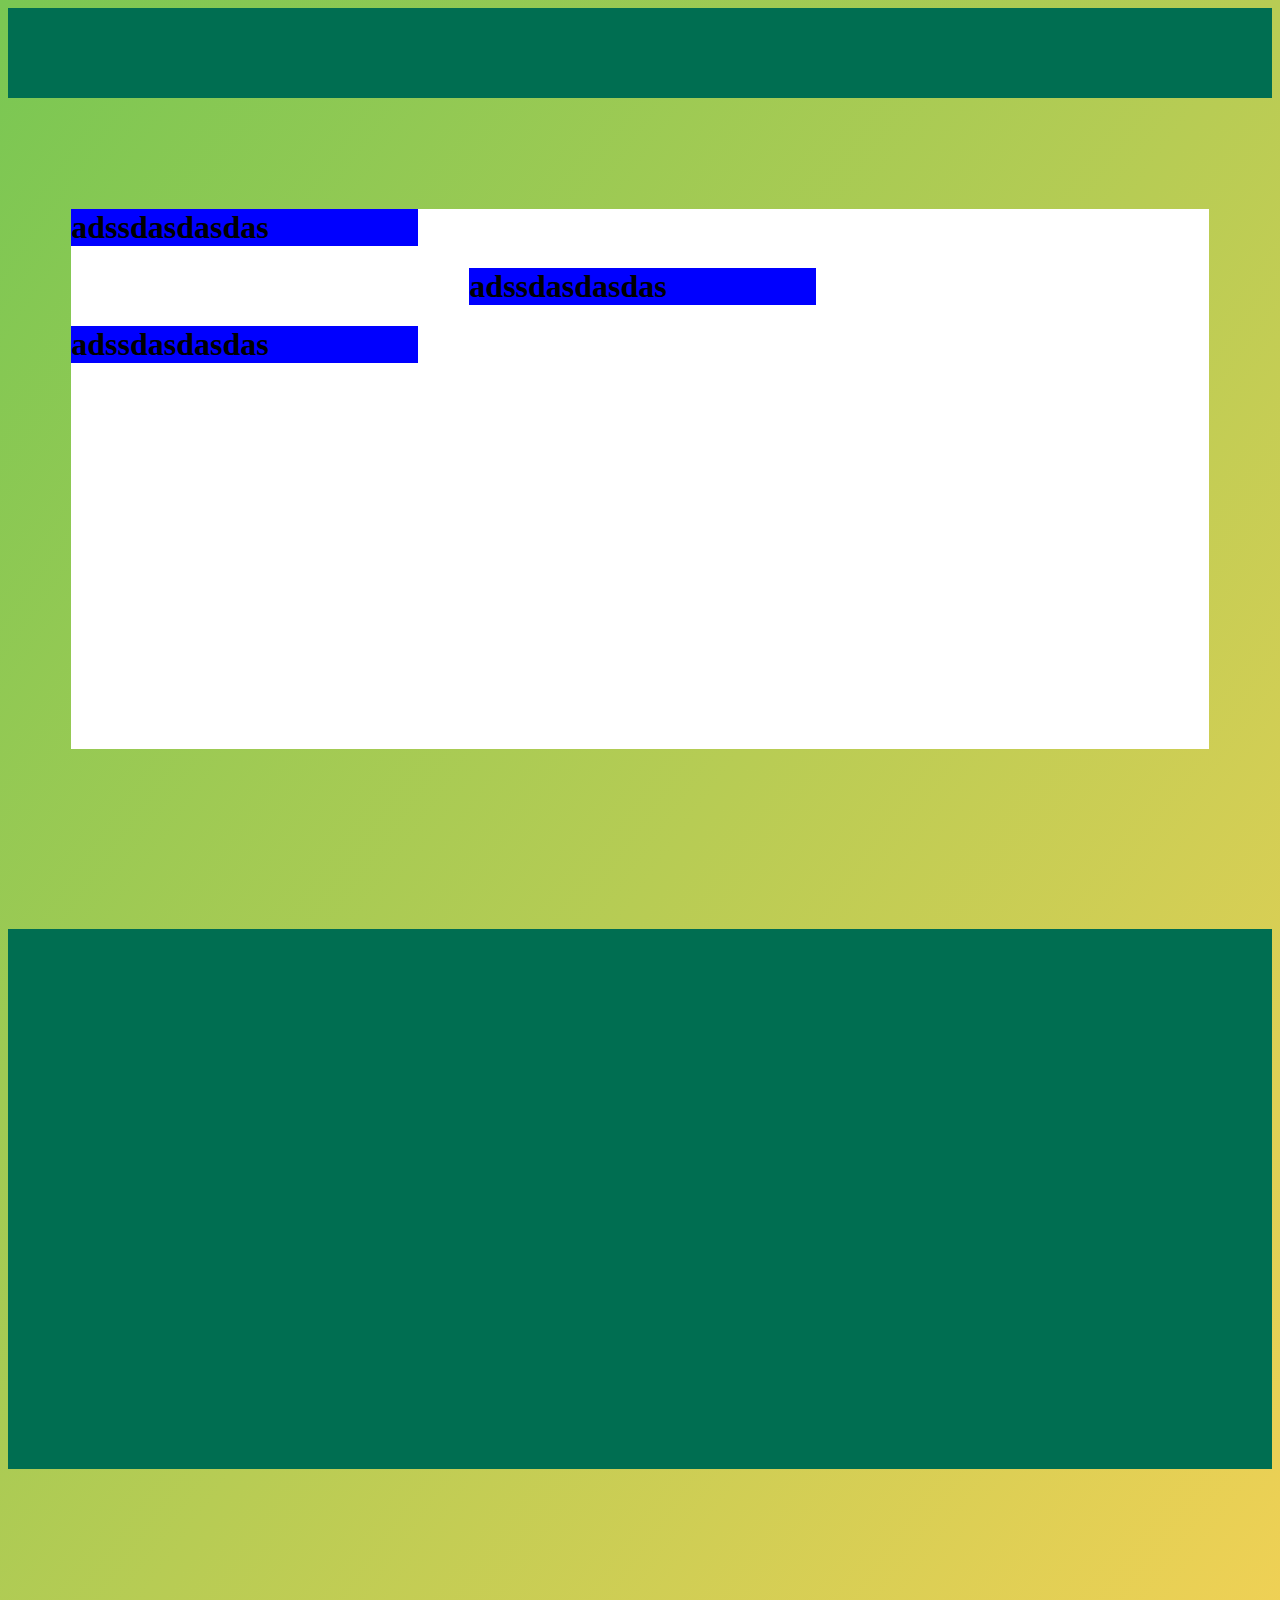
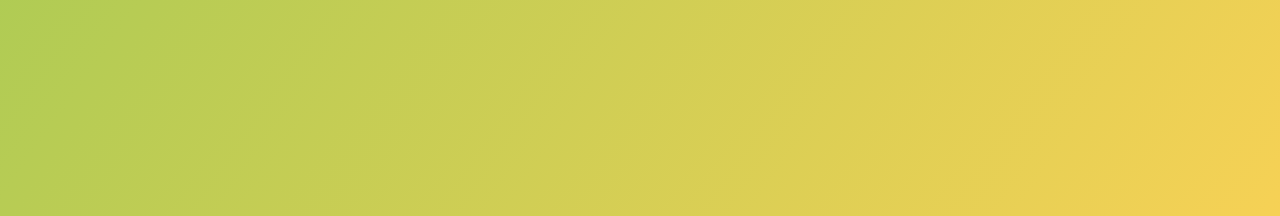
<file: Drug/index.html>
<!DOCTYPE html>
<html>
<head>
<link  rel="stylesheet" type="text/css" href="Drug.css">
<title> Substance and Drug Abuse </title>
</head>


<body>
<div class ="titleHead">
	<header>
	
	</header>
</div>

<div class ="articleSection" >
	<span>
	<nav>
		<div class="article1stStory">
		<article >
			<section>
				<h1>adssdasdasdas</h1>
			</section>
		<article/>
		</div>
			
		<div class="article2ndStory">
		<article>
			<section>
				<h1>adssdasdasdas</h1>
			</section>
		</article>
		</div>
		
		<div class="article3rdStory">
		<article>
			<section>
				<h1>adssdasdasdas</h1>
			</section>
		</article>
		</div>
	</nav>
	</span>
	

</div>

<div class = "whiteSpace">
	
</div>

<div class="lashMore">

</div>


</body>
</html>
</file>
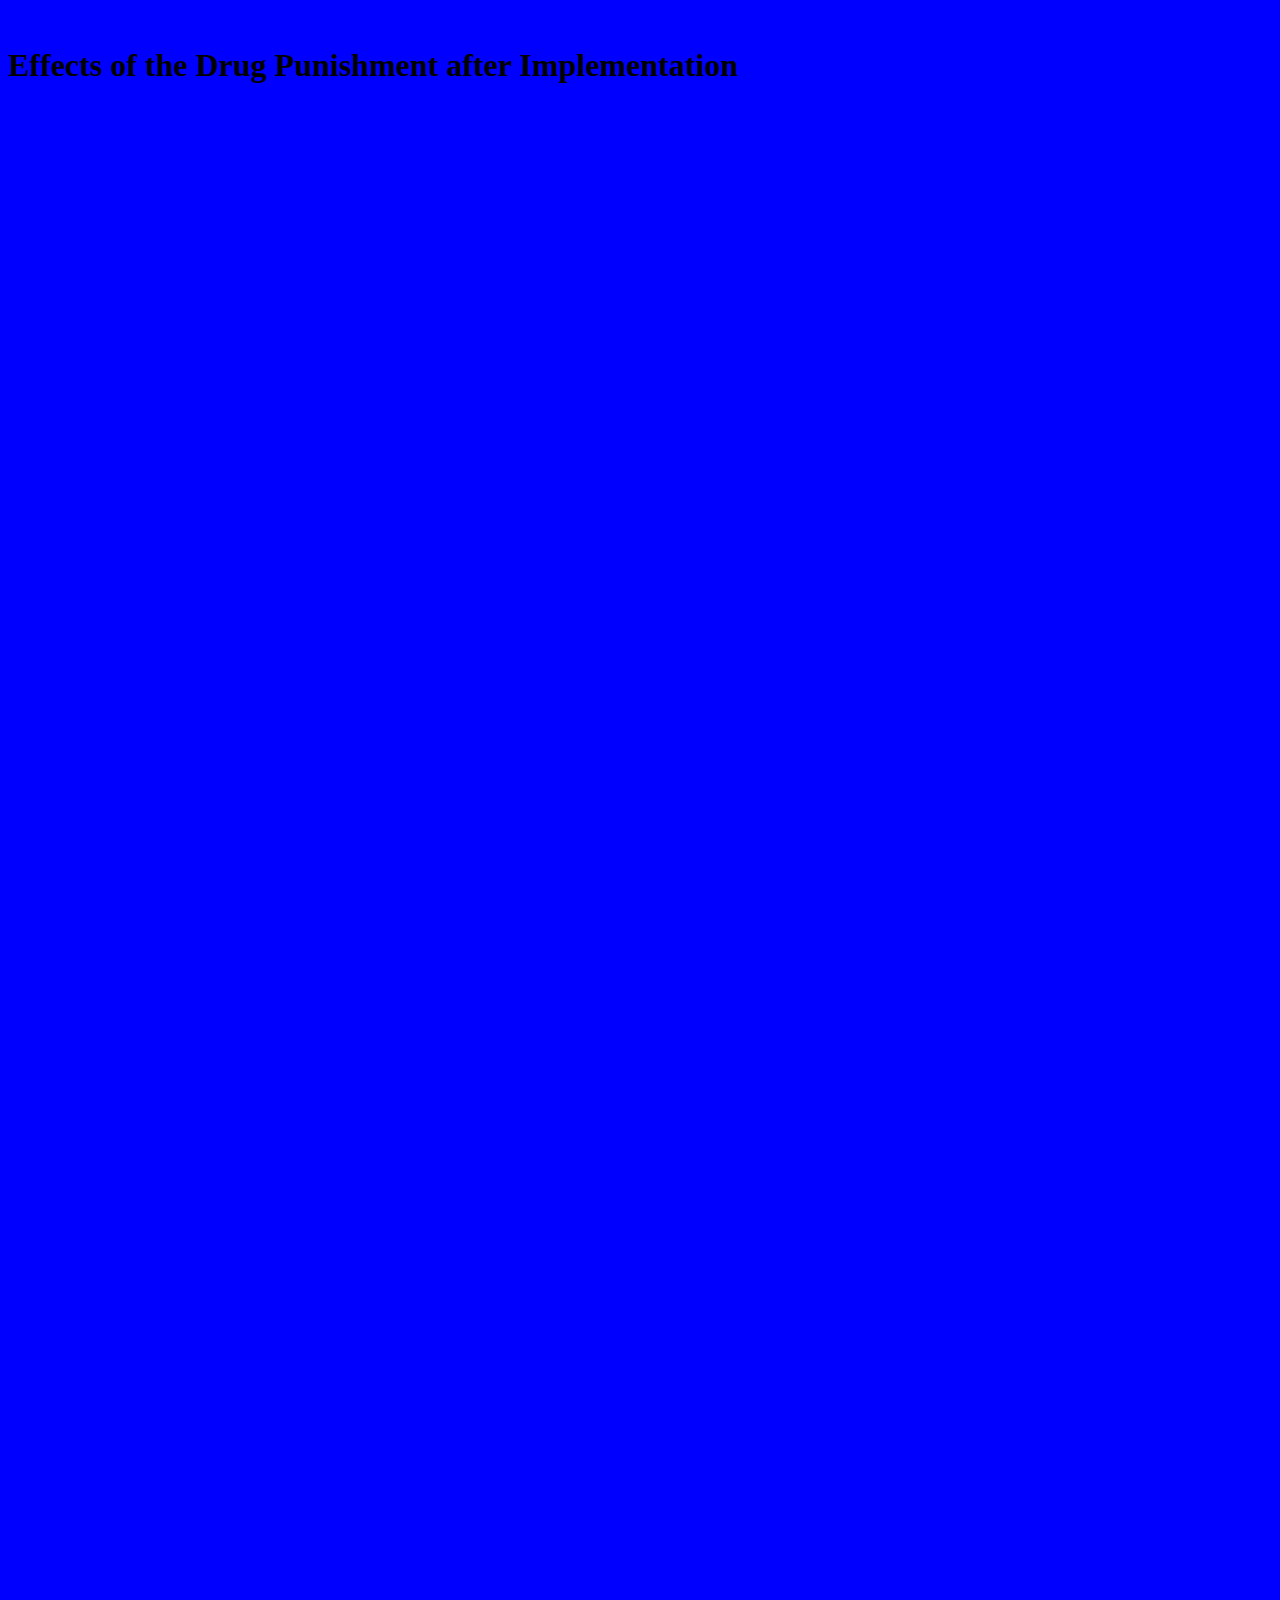
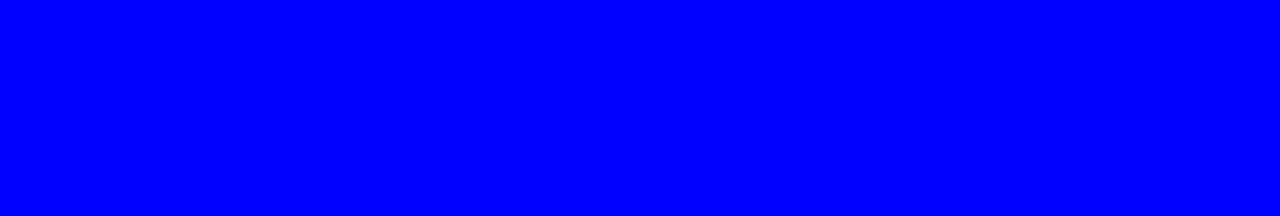
<file: DrugSubstanceHTML/drugHeadlinePunishment.html>
<!Doctype html>
<html>
	<head>
	<link  rel="stylesheet" type="text/css" href="fun.css">
	</head>
	<body id="bodyStyle1">
		<div>
			<header>
			</header>
		</div>
	
		<div id="articleBodyStyle1">
			<div>
				<h1>Effects of the Drug Punishment after Implementation</h1>
				<article>
					
				
				</article>
			<div>
			
			<div>
				<article>
				
				</article>
			</div>
		</div>
	</body>
	
</html>
</file>
<file: Drug/Drug.css>
body {
	background: linear-gradient(to bottom right,#79C753,#F6D155);
	height:1800px;

	
}

div.titleHead {
	background-color: #006e51;
	background-position: absolute;
	left: 5%;
	top: 1.7%;
	height:5%;
	width:100%;
}

/* div section */
div.articleSection {
	background-color:white;
	position: relative;
	left:5%;
	top:5%;
	height:30%;
	width:90%;
}

div.article1stStory {
	background-color: blue;
	height: 100%;
	width: 30.5%;
	position: relative;
}

div.article2ndStory {
	background-color: blue;
	height: 100%;
	width: 30.5%;
	left: 35%;
	position: relative;
	
}

div.article3rdStory {
	background-color: blue;
	height: 100%;
	width: 30.5%;
	right:0%;
	position: relative;
}

div.whiteSpace {

	top: 1000px;
	height:15%;
	width:100%;
	
}

div.lashMore {
	background-color: #006E51;
	top: 1000px;
	height:30%;
	width:100%;
	
}



/* article section */
</file>
<file: DrugSubstanceHTML/fun.css>
body.main {
	background: url("wawa.jpg");
	height:3000px;
	
}

#bodyStyle1 {
	background-color:blue;
	height:1800px;
	width:100%;
}

nav {
	display:inline-block;
}

/* Div section */

div.headMenu {
	background-color:green;
	width:100%;
	height:2.5%;
	display:inline-block;
}

div.headLine {
	height:10%;
	width:100%;
	background-image: url("drugheadline.jpg");
	background-size:cover;
	top:-12.5%;
	opacity:1.1;
}

div.articleSection {
	
	display:inline-block;
	background-color:white;
	height:27%;
	width:100%;
	
}

div.articleBody{
	display:inline-block;
	background-color:yellow;
	height:40%;
	width:100%;
}

div.headLineLowerPart {
	height:30%;
	width:100%;
	
}

div.bodyAboutBarangay {
	height:38%;
	width:100%;
	background-color:green;
	display:inline-block;
}

div.bodyArticleAboutBarangay {
	width:100%;
	height:100%;
}



div.signupNow {
	height:20%;
	width:100%;
	background-color:white;
	display:inline-block;
}

#articlebodyStyle1 {
	display:inline-block;
}

#articlebodyStyle2 {
	
}



/* div and a tag (for buttons) */

div.headerButton {
	height:100%;
	width:50px;
	
}
a.headerLink {
	
}

a.headerLink:hover .link {
	background-color:yellow;
    color: white;
    padding: 25px 35px;
    text-align: center;
    text-decoration: none;
    display: inline-block;
	width:10%;
	
	
}


/* section attributes and article atributes*/

section {
	display:inline;
}

article {
	display:inline-block;
}

header {
	display:inline-block;
}

footer.endBody {
	display:inline-block;
}

/* paragraphs and texts attributes*/

p.headLine {
	font-size:18px;
	color:white;
	font-family:sanseriff;
	
}

p.paraAboutBarangay {
	font-size:20px;
	color:white;
	font-family:calibri;
}
</file>
